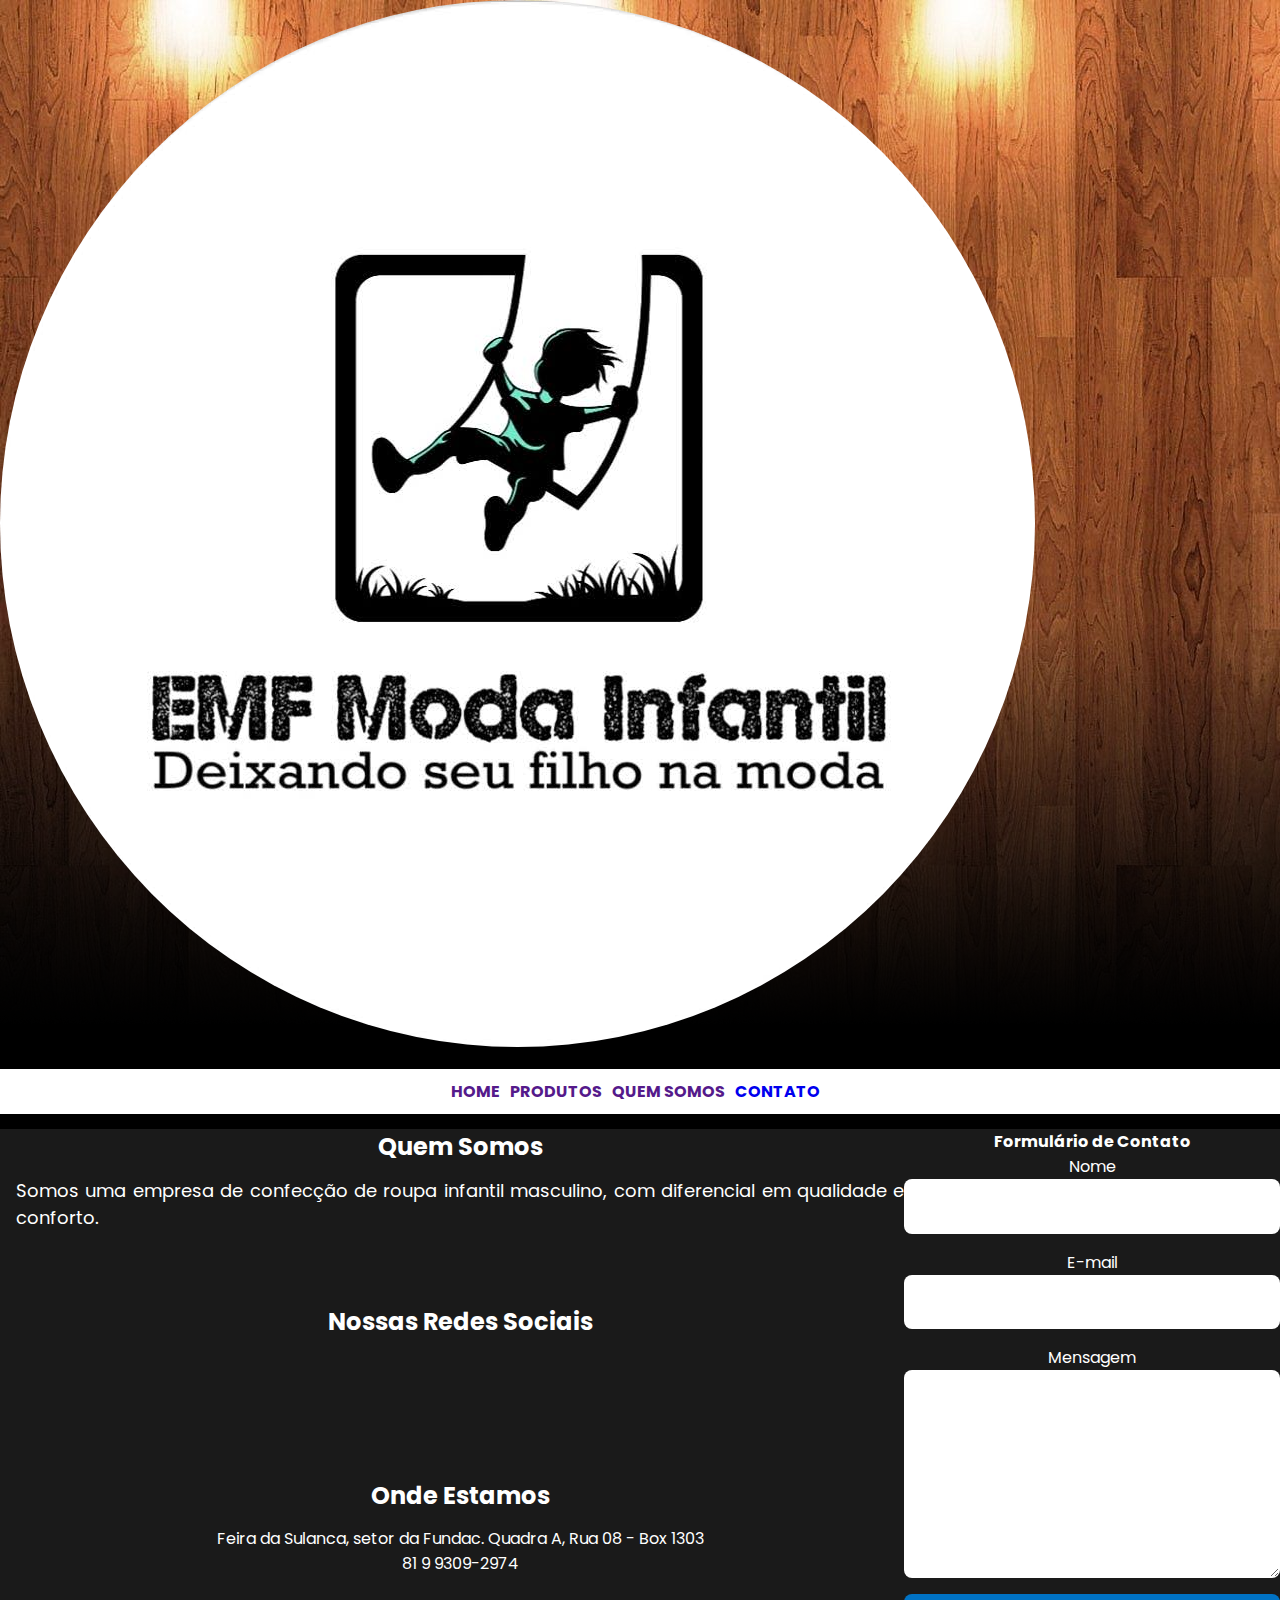
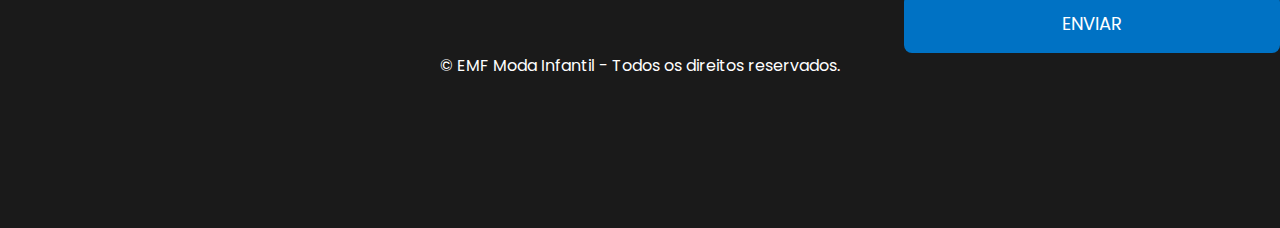
<file: index.html>
<!DOCTYPE html>
<html lang="pt-br">
<head>
    <meta charset="UTF-8">
    <meta http-equiv="X-UA-Compatible" content="IE=edge">
    <meta name="viewport" content="width=device-width, initial-scale=1.0">

    <title>EMF Moda Infantil</title>

    <!--LINKS e CSS-->
    <link rel="stylesheet" href="css/footer.css">
    <link rel="stylesheet" href="css/style.css">
    <link rel="shortcut icon" href="img/favicon.ico" type="image/x-icon">
    <link rel="preconnect" href="https://fonts.gstatic.com">
    <link href="https://fonts.googleapis.com/css2?family=Poppins:wght@100;200;300;400;500;600&display=swap" rel="stylesheet">
    <link rel="stylesheet" href="https://use.fontawesome.com/releases/v5.8.2/css/all.css" integrity="sha384-oS3vJWv+0UjzBfQzYUhtDYW+Pj2yciDJxpsK1OYPAYjqT085Qq/1cq5FLXAZQ7Ay" crossorigin="anonymous">
</head>

<body>

    <header class="wrapper">
        <div class="header-top">

            <div class="logo">
                <img src="./img/logo-emf.png" alt="Logo Emf">
            </div>

            <nav class="menu">
                <ul>
                    <li><a href="">Home</a></li>
                    <li><a href="">Produtos</a></li>
                    <li><a href="">Quem Somos</a></li>
                    <li><a href="#contact">Contato</a></li>
                </ul>
            </nav>
        </div>
    </header>
    
    <div >

    </div>

   <footer id="footer">
       <div class="footer-container">

                <section class="quem-somos">
                    <h2>Quem Somos</h2>
                    <p>Somos uma empresa de confecção de roupa infantil masculino, com diferencial em qualidade e conforto.</p>
                </section>

                <section class="social-media">
                    <h2>Nossas Redes Sociais</h2>
                    <div class="icons-social-media">
                        <a href="#"><i class="fab fa-facebook-f"></i></a>
                        <a href="#"><i class="fab fa-instagram"></i></a>
                        <a href="#"><i class="fab fa-whatsapp"></i></a>
                    </div>
                    
                </section>

                <section class="address">
                    <h2>Onde Estamos</h2>
                    <i class="fas fa-map-marker"></i>
                    <span>Feira da Sulanca, setor da Fundac. Quadra A, Rua 08 - Box 1303</span><br>
                    <i class="fas fa-phone"></i>
                    <span>81 9 9309-2974</span>
                </section>

                <section class="send-mail">
                    <h2>Formulário de Contato</h2>
                    <form action="https://formsubmit.co/emf.modainfantil@gmail.com" method="POST" class="form">
                        <label for="name">Nome</label>
                        <input type="text" name="name" id="name" required>
                        <label for="email">E-mail</label>
                        <input type="email" name="email" id="email" required>
                        <label for="message">Mensagem</label>
                        <textarea name="message" id="message" required></textarea>
                        <input type="hidden" name="_captcha" value="false">
                        <button type="submit">Enviar</button>
                    </form>
                </section>

                <div class="footer">
                    &copy EMF Moda Infantil - Todos os direitos reservados.
                </div>
            </div>                
        </div>
       
        
    </footer>

    
    
</body>
</html>
</file>
<file: css/footer.css>
*{
    margin: 0;
    padding: 0;
    box-sizing: border-box;
}

.footer-container{
    display: grid;
    justify-content: space-between;
    grid-template-columns: repeat(2);
    grid-template-rows: 1fr 1fr 1fr 1fr;
    background: #1a1a1a;
    grid-template-areas: "quem-somos send-mail"
                         "social-media send-mail"
                         "address send-mail"
                         "footer footer";
}

.quem-somos{
    grid-area: quem-somos;
    margin-left: 1rem;
    color: #fff;
}

.quem-somos h2{
    text-align: center;
    font-size: 1.5rem;
    padding-bottom: 0.8rem;
}

.quem-somos p{
    font-size: 1.125rem;
    text-align: justify;
}

.social-media{
    grid-area: social-media;
    margin-left: 1rem;
    color: #fff;
}

.social-media h2{
    text-align: center;
    font-size: 1.5rem;
    padding-bottom: 0.8rem;
}

.fab{
    color: #fff;
    padding: 0.4rem;
    font-size: 1.4rem;
    border-radius: 50%;
}

.fa-facebook-f:hover{
    background: #0072c4;
}

.fa-instagram:hover{
    background: #ff247f;
}

.fa-whatsapp:hover{
    background: #035214;
}

.icons-social-media{
    display: flex;
    justify-content: center;
}

.address{
    grid-area: address;
    margin-left: 1rem;
    color: #fff;
}

.address h2{
    text-align: center;
    font-size: 1.5rem;
    padding-bottom: 0.8rem;
}

.address p{
    display: flex;
    font-size: 1.125rem;
    justify-content: center;
}

.send-mail{
    grid-area: send-mail;
}

.footer{
    grid-area: footer;
}

.form{
    font-size: 1.125rem;
}

.form label,
.form input,
.form textarea,
.form button{
    display: block;
    width: 100%;
    color: #fff;
}

.form input,
.form textarea{
    font: inherit;
    padding: 0.8rem;
    margin-bottom: 1rem;
    border: 1px solid transparent;
    border-radius: 8px;
    transition: border-color, box-shadow 0.2s;
}

.form textarea{
    min-height: 13rem;
    resize: vertical;
}

.form input:hover,
.form input:focus,
.form textarea:hover,
.form textarea:focus{
    outline: none;
    border-color: #09d;
    box-shadow: 0 0 0 3px #4dc8ff;
}

.form button{
    display: block;
    padding: 1rem;
    background: #0072c4;
    color: #fff;
    font: inherit;
    text-transform: uppercase;
    border: none;
    border-radius: 8px;
    cursor: pointer;
    transition: 0.3s;
}

.form button:hover,
.form button:focus{
    outline: none;
    background: #09d;
}

.copyright{
    display: flex;
    justify-content: center;
    font-size: 1.3rem;
</file>
<file: css/style.css>
*{
    font-family: Poppins;
    font-size: 16px;
    margin: 0;
    padding: 0;
    box-sizing: border-box;
}

body{
    background-image: url(../img/fundo.png);
    background-repeat: repeat-x;
    background-color: black;   
}

.cabecalho{
    display: flex;
    justify-content: center;
}

#logo{
    width: 100px;
}

.menu{
    display: flex;
    justify-content: center;
    margin-top: 15px;
    background-color: #FFFFFF;
    padding: 10px;
}

.menu ul{
    display: flex;
    list-style: none;
}

.menu ul li{
    margin-right: 10px;
    font-weight: bold;
    text-transform: uppercase;
    text-decoration: none;
}

.menu ul li a{
    text-decoration: none;
}

.menu ul li a:hover{
    text-decoration: underline;
    color: black;
}

.galeria img{
    width: 300px;
    height: 500px;
}

.galeria{
    margin: 30px auto;
    width: 300px;
    height: 500px;
    position: relative;
    overflow: hidden;
    box-shadow: 5px 5px 10px black;
    border-radius: 10px;
}

.foto{
    position: absolute;
    opacity: 0;
    animation: animacao;
    animation-duration: 20s;
    animation-iteration-count: infinite;
}

@keyframes animacao{
    25%{
        opacity: 1;
        transform: scale(1.1,1.1);
    }
    50%{
        opacity: 0;
    }
}

.foto:nth-child(1){

}

.foto:nth-child(2){
    animation-delay: 5s;
}

.foto:nth-child(3){
    animation-delay: 10s;

}

.foto:nth-child(4){
    animation-delay: 15s;

}

.redesocial{
    display: flex;
    justify-content: center;
}

.redesocial img{
    padding: 10px;
    width: 50px;
    height: 50px;
}

footer{
    display: flex;
    justify-content: center;
    margin-top: 15px;
    text-align: center;
    color: #FFFFFF;
}
</file>
